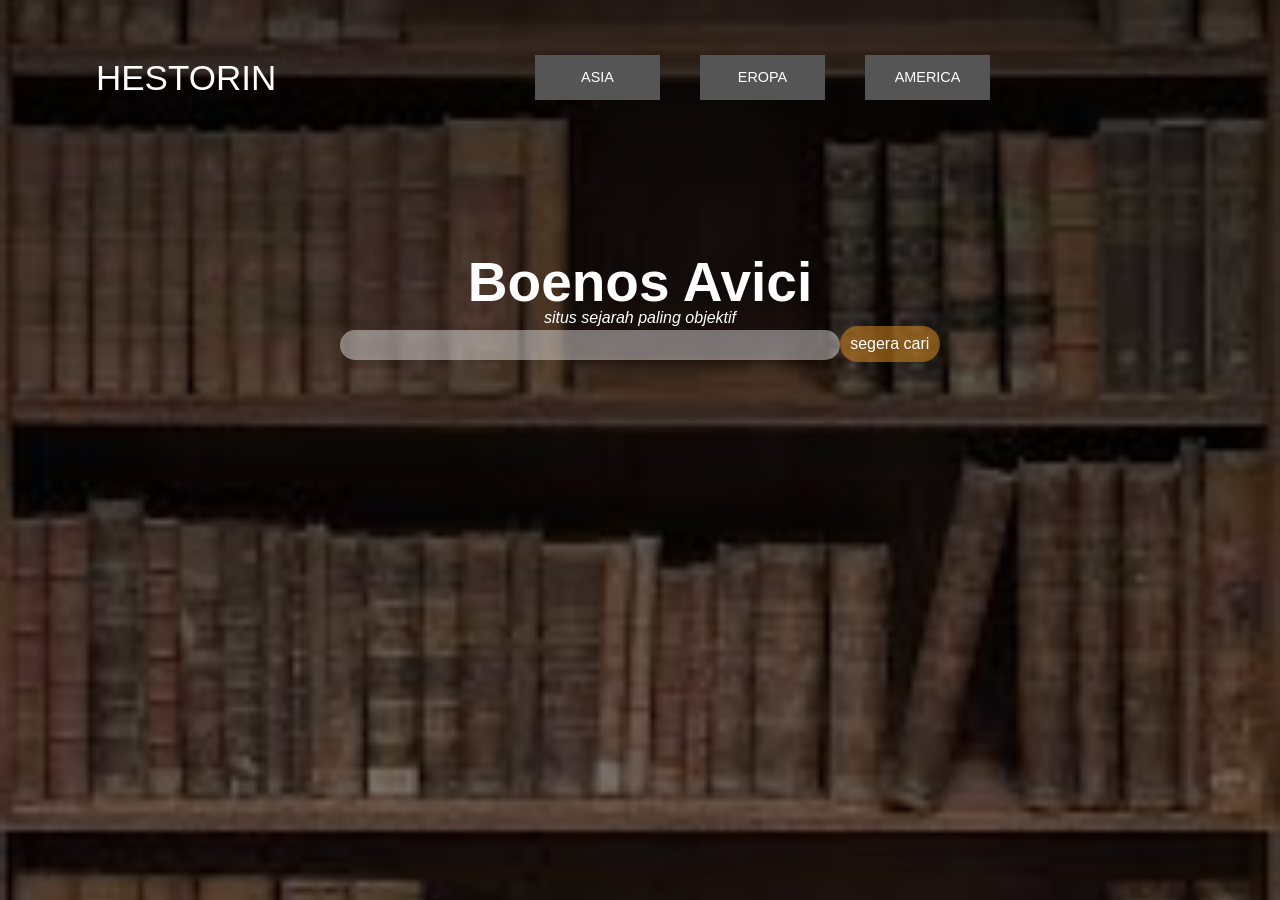
<file: index.html>
<!DOCTYPE html>
<html>
<head>
    <title> Hestorin.oom</title>
    <link rel="stylesheet" href="style.css">
</head>
<body>
    <div class="banner">
        <div class="navbar">
        <label class="logo">HESTORIN </label>
        <ul class="nav">
            <li><a href="#">Asia</a></li>
            <li><a href="#">Eropa</a>
              <ul>
                <li><a href="#">Britania raya</a></li>
                <li><a href="#">Germany</a></li>
                <li><a href="#">France</a></li>
              </ul>
            </li>
            <li><a href="#">America</a></li>
          </ul>

        </div>
        <div class="content">
            <h1>Boenos Avici </h1>
            <p><i>situs sejarah paling objektif </i></p>
            <form action="">
                <input type="text" class="search">
                <button type="submit">segera cari </button>
            </form>
        </div>
    </div>
</body>
</html>
</file>
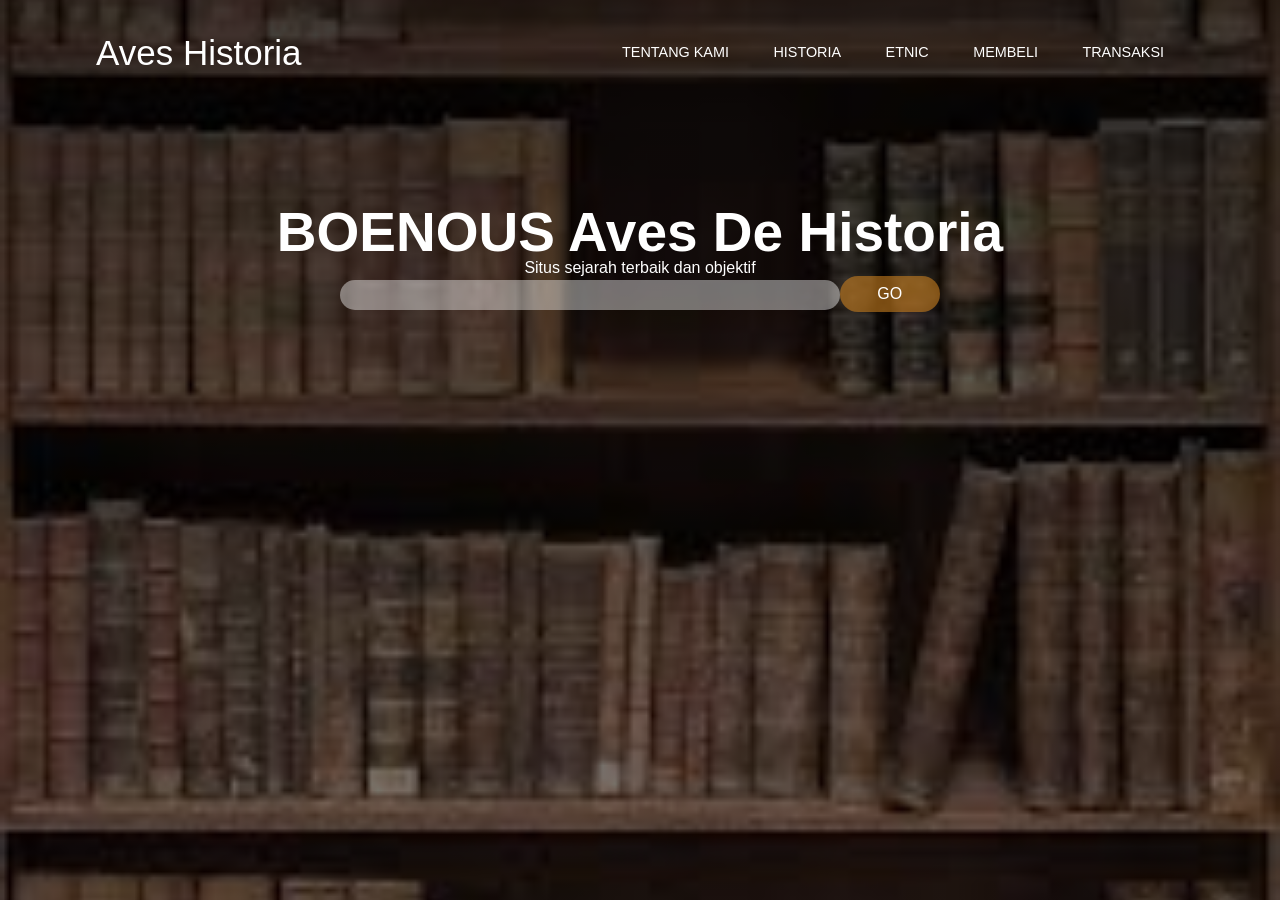
<file: test.html>
<!DOCTYPE html>
<html>
<head>
    <title>APALAH</title>
    <link rel="stylesheet"href="style.css">
</head>
<body>
    <div class="banner">
        <div class="navbar">
        <label class="logo">Aves Historia</label>
        <ul>
            <li><a href="#">Tentang kami</a></li>
            <li><a href="#">HISTORIA</a></li>
            <li><a href="#">ETNIC</a></li>
            <li><a href="#">MEMBELI</a></li>
            <li><a href="#">TRANSAKSI</a></li>
        </ul>

        </div>
        <div class="content">
            <h1>BOENOUS Aves De Historia</h1>
            <p>Situs sejarah terbaik dan objektif</p>
            <form action="">
                <input type="text"class="search">
                <button type="submit">GO</button>
            </form>
        </div>
    </div>
</body>
</html>
</file>
<file: style.css>
body {
    padding: 0px;
    margin: 0;
    font-family: Arial, Helvetica, sans-serif;
}
.banner {
    width: 100%;
    height: 100vh;
    background-image: linear-gradient(rgba(0,0,0,0.75),rgba(0,0,0,0.5)),url(download.jpeg);
    background-size: cover;
    background-position: center;
}
.navbar {
    width: 85%;
    margin: auto;
    padding: 35px 0;
    display: flex;
    align-items: center;
    justify-content: space-between;
}
.logo {
    width: 250px;
    font-size: 35px;
    color: #fff;
}
.navbar ul li {
    list-style: none;
    display: inline-block;
    margin: 0 20px;
    position: relative;
}
.navbar ul li a {
    text-decoration: none;
    color: #fff;
    text-transform: uppercase;
}
.navbar ul ul li{
    color: black;
}
.navbar ul li::after {
    content: '';
    height: 3px;
    width: 0;
    background: #DEB887;
    position: absolute;
    left: 0;
    bottom: -10px;
    transition: 01s;
}
.navbar ul li:hover::after {
    width: 100%;
}* {
	margin: 0;
	padding: 0;
	border: 0;
	outline: none;
	text-decoration: none;
	list-style: none;
	line-height: 1em;
	font-family: segoe ui, helvetica neue, helvetica, arial, sans-serif;
	-webkit-font-smoothing: antialiased;
}

a, li {
  font-size: 90%;
  line-height: 25px;
}

li a, li ul li {
  font-size: inherit;
}

.nav {
  overflow: hidden;
  width: 500px;
  margin: 20px auto;
}
.nav ul ul li {
  font-style: oblique;
}

.nav > li {
  float: left;
  background: #555;
  width: 25%;
}

.nav > li > a, .nav li ul li a {
  display: block;
  padding: 10px 20px 10px 20px;
  color: #fff;
  text-align: center;
}

.nav li ul li a:hover {
  background: #222;
}

.nav > li:hover {
  background: #333;
}

.nav li ul {
  display: none;
}

.nav > li:hover ul {
  display: block;
}

.content {
    color: #fff;
    text-align: center;
}
.content h1 {
    margin-top: 100px;
    font-size: 55px;
}
form input {
    width: 500px;
    height: 30px;
    border-radius: 20px;
    background: hwb(0 100% 0% / 0.418);
}
form button {
    border: none;
    width: 100px;
    height: 36px;
    margin-left: -5px;
    border-radius: 20px;
    font-size: 16px;
    background-color: #ca801f96;
    color: #fff;
}

* {
	margin: 0;
	padding: 0;
	border: 0;
	outline: none;
	text-decoration: none;
	list-style: none;
	line-height: 1em;
	font-family: segoe ui, helvetica neue, helvetica, arial, sans-serif;
	-webkit-font-smoothing: antialiased;
}

a, li {
  font-size: 90%;
  line-height: 25px;
}

li a, li ul li {
  font-size: inherit;
}

.nav {
  overflow: hidden;
  width: 500px;
  margin: 20px auto;
}

.nav > li {
  float: left;
  background: #555;
  width: 25%;
}

.nav > li > a, .nav li ul li a {
  display: block;
  padding: 10px 20px 10px 20px;
  color: #fff;
  text-align: center;
}

.nav li ul li a:hover {
  background: #222;
}

.nav > li:hover {
  background: #333;
}

.nav li ul {
  display: none;
}

.nav > li:hover ul {
  display: block;
}
</file>
